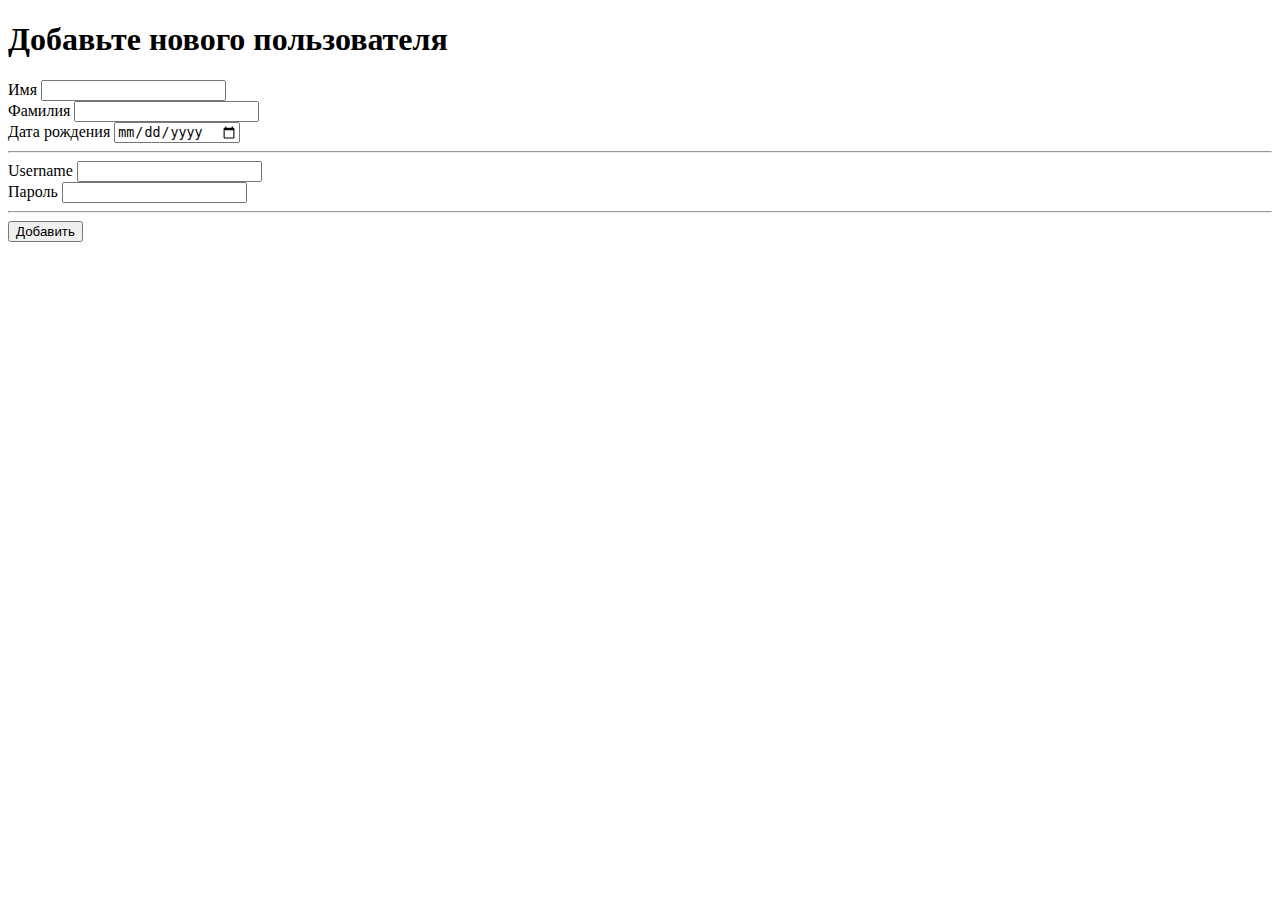
<file: src/main/resources/templates/admin/add-user.html>
<!DOCTYPE html>
<html lang="ru">
<head>
    <meta charset="UTF-8">
    <title>Title</title>

    <link rel="stylesheet" th:href="@{/style.css}"/>
</head>
<body>
<div class="wrapper">
    <h1>Добавьте нового пользователя</h1>
    <form th:method="POST" th:action="@{/admin/add}" th:object="${user}">
        <div class="form-group">
            <label for="name">Имя</label>
            <input id="name" type="text" th:field="*{name}" class="form-control">
        </div>
        <div class="form-group">
            <label for="last_name">Фамилия</label>
            <input id="last_name" type="text" th:field="*{lastName}" class="form-control">
        </div>
        <div class="form-group">
            <label for="birthday">Дата рождения</label>
            <input id="birthday" type="date" th:field="*{birthday}" class="form-control">
        </div>
        <hr>
        <div class="form-group">
            <label for="username">Username</label>
            <input id="username" type="text" th:field="*{username}" class="form-control">
        </div>
        <div class="form-group">
            <label for="password">Пароль</label>
            <input id="password" type="password" th:field="*{password}" class="form-control">
        </div>
        <hr>
        <button type="submit" class="btn main-btn">Добавить</button>
    </form>
</div>
</body>
</html>
</file>
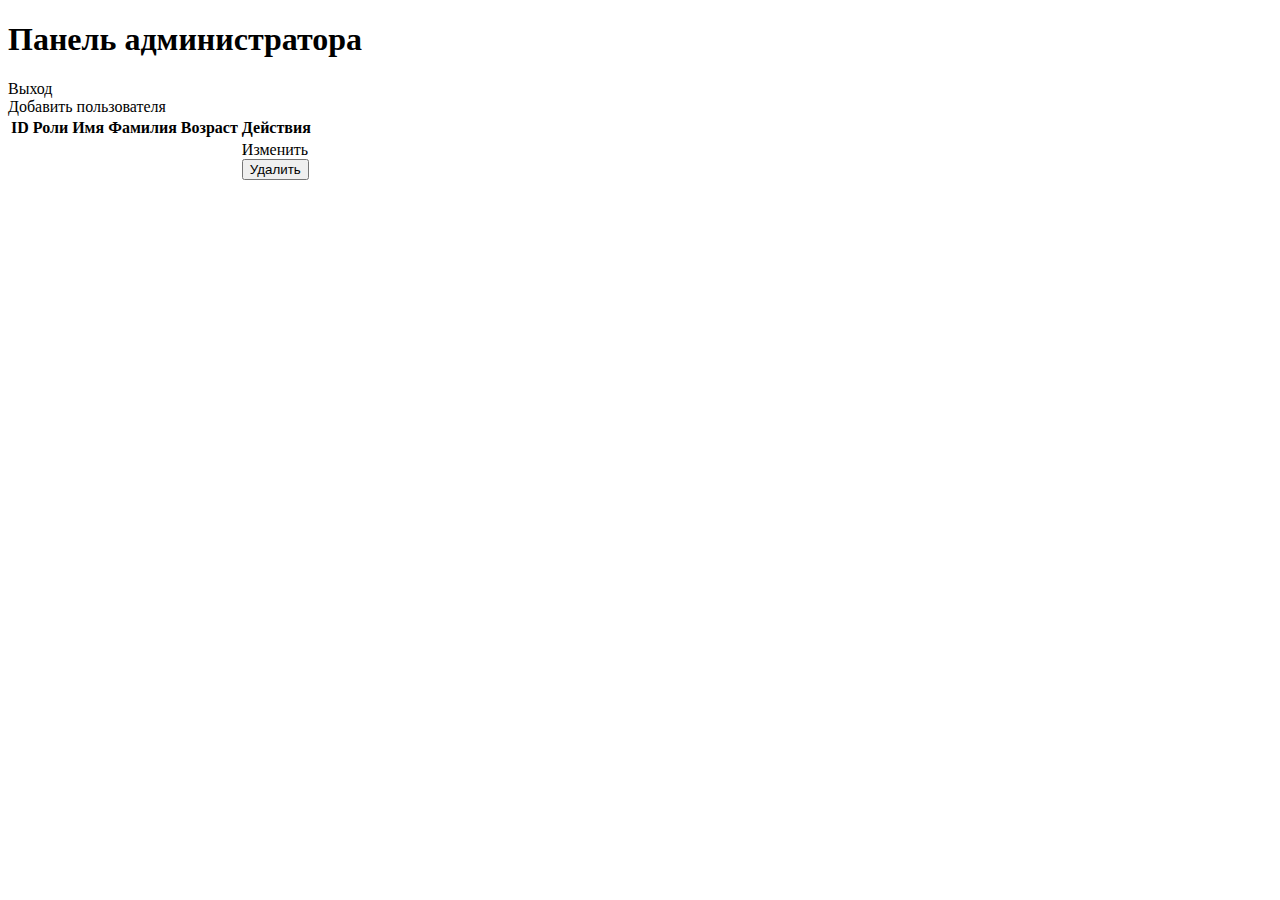
<file: src/main/resources/templates/admin/admin-panel.html>
<!DOCTYPE html>
<html lang="ru" xmlns:th="http://www.thymeleaf.org">
<head>
    <meta charset="UTF-8">
    <title>Все пользователи</title>

    <link rel="stylesheet" th:href="@{/style.css}"/>
</head>
<body>
<div class="wrapper">
    <div class="header">
        <h1> Панель администратора </h1>
        <a class="btn logout-btn"th:href="@{/logout}">Выход</a>
    </div>
    <a class="btn main-btn" th:href="@{/admin/add}">Добавить пользователя</a>
    <table>
        <thead>
            <tr>
                <th> ID </th>
                <th> Роли </th>
                <th> Имя </th>
                <th> Фамилия </th>
                <th> Возраст </th>
                <th> Действия </th>
            </tr>
        </thead>
        <tbody>
            <tr th:each="user : ${users}">
                <td><span th:text="${user.id}"/></td>
                <td><span th:text="${user.roles}"/></td>
                <td><span th:text="${user.name}"/></td>
                <td><span th:text="${user.lastName}"/></td>
                <td><span th:text="${user.age}"/></td>
                <td>
                    <a class="btn" th:href="@{admin/update/{id}(id=${user.id})}">Изменить</a>
                    <form class="form-remove" th:method="DELETE" th:action="@{admin/remove/{id}(id = ${user.id})}">
                        <button type="submit" class="btn">Удалить</button>
                    </form>
                </td>
            </tr>
        </tbody>
    </table>
</div>
</body>
</html>
</file>
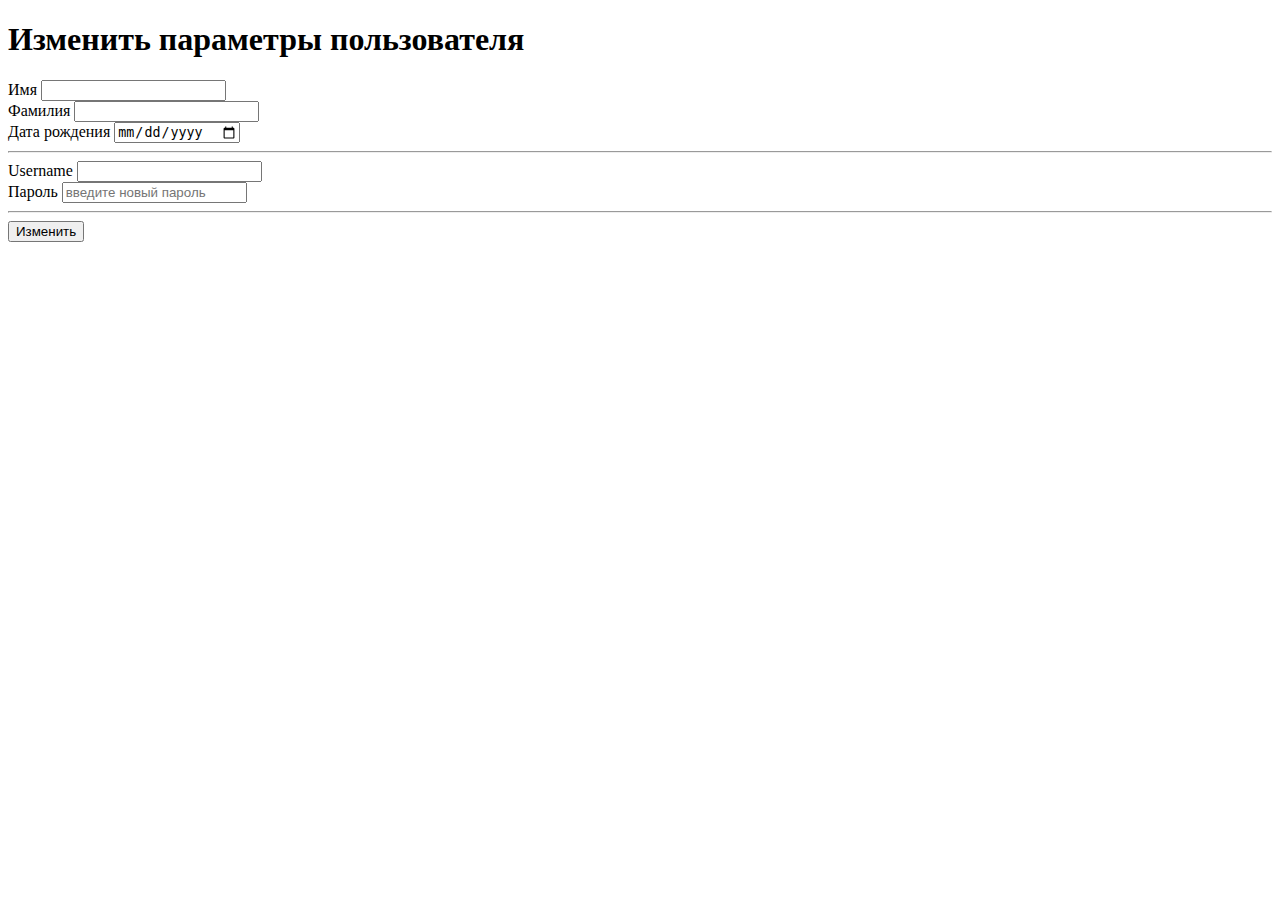
<file: src/main/resources/templates/admin/update-user.html>
<!DOCTYPE html>
<html lang="ru">
<head>
    <meta charset="UTF-8">
    <title>Title</title>

    <link rel="stylesheet" th:href="@{/style.css}"/>
</head>
<body>
<div class="wrapper">
    <h1>Изменить параметры пользователя</h1>
    <form th:method="put" th:action="@{/admin/update}" th:object="${user}">
        <input type="hidden" th:field="*{id}"/>
        <div class="form-group">
            <label for="name">Имя</label>
            <input id="name" type="text" th:field="*{name}" class="form-control">
        </div>
        <div class="form-group">
            <label for="last_name">Фамилия</label>
            <input id="last_name" type="text" th:field="*{lastName}" class="form-control">
        </div>
        <div class="form-group">
            <label for="birthday">Дата рождения</label>
            <input id="birthday" type="date" th:field="*{birthday}" class="form-control">
        </div>
        <hr>
        <div class="form-group">
            <label for="username">Username</label>
            <input id="username" type="text" th:field="*{username}" class="form-control">
        </div>
        <div class="form-group">
            <label for="password">Пароль</label>
            <input id="password" type="password" th:field="*{password}" placeholder="введите новый пароль" class="form-control">
        </div>
        <hr>
        <button type="submit" class="btn main-btn">Изменить</button>
    </form>
</div>
</body>
</html>
</file>
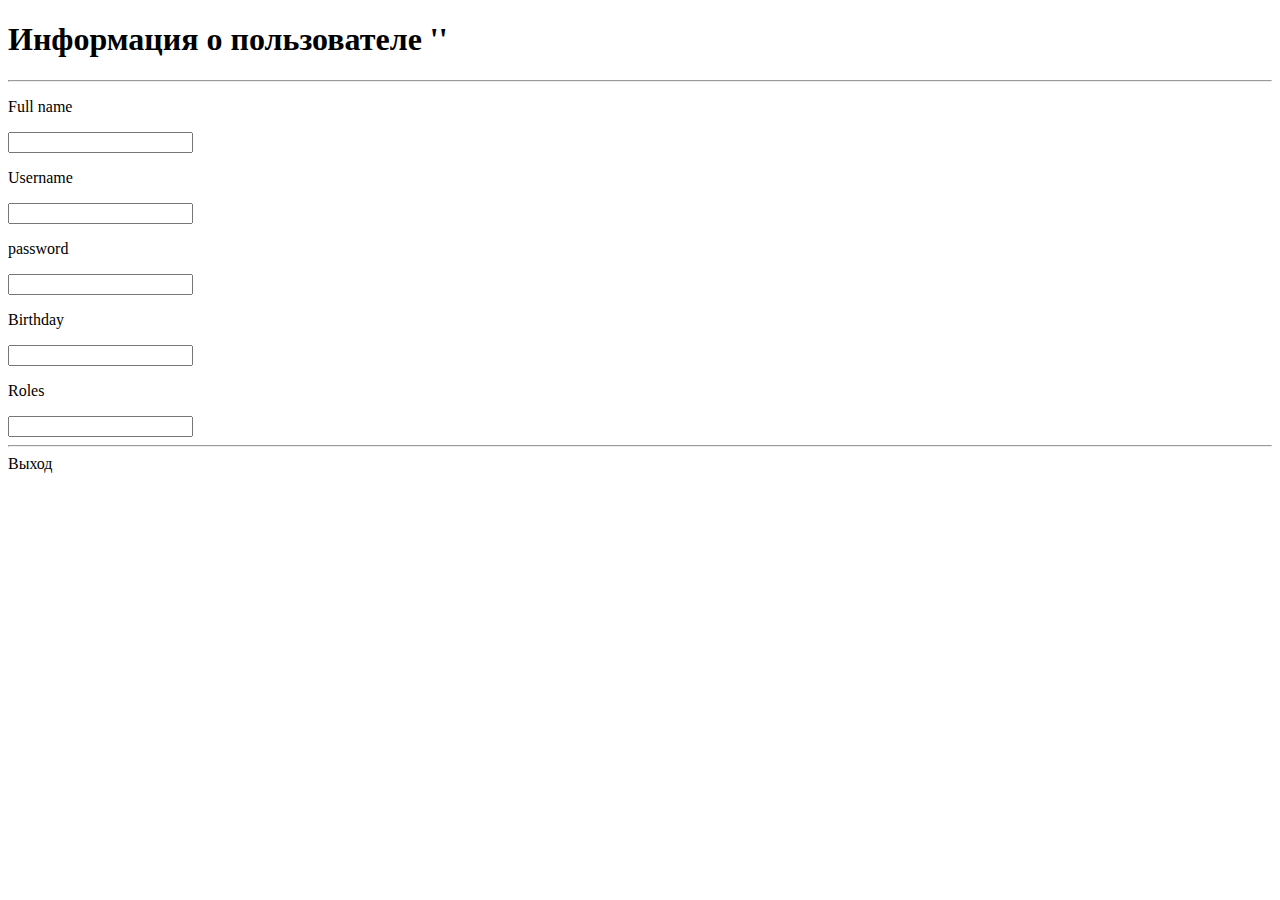
<file: src/main/resources/templates/user/user-info.html>
<!DOCTYPE html>
<html lang="en">
<head>
    <meta charset="UTF-8">
    <title>Title</title>

    <link rel="stylesheet" th:href="@{/style.css}">
</head>
    <body>
    <div class="wrapper wrapper-small">
        <h1>Информация о пользователе '<span th:text="${user.username}"/>'</h1>
        <hr>
        <div class="info-card">
            <div class="group-50">
                <p class="label">Full name</p>
                <input class="form-control" type="text" th:value="|${user.name}  ${user.lastName}|">
            </div>
            <div class="group-50">
                <p class="label">Username</p>
                <input class="form-control" type="text" th:value="${user.username}">
            </div>
            <div class="group-50">
                <p class="label">password</p>
                <input class="form-control" type="password" th:value="${user.password}">
            </div>
            <div class="group-50">
                <p class="label">Birthday</p>
                <input class="form-control" type="text" th:value="${user.birthday}">
            </div>
            <div class="group-100">
                <p class="label">Roles</p>
                <input class="form-control" type="text" th:value="${#strings.listJoin(roles, ', ')}">
            </div>
        </div>
        <hr>
        <a class="btn logout-btn"th:href="@{/logout}">Выход</a>

    </div>
</body>
</html>
</file>
